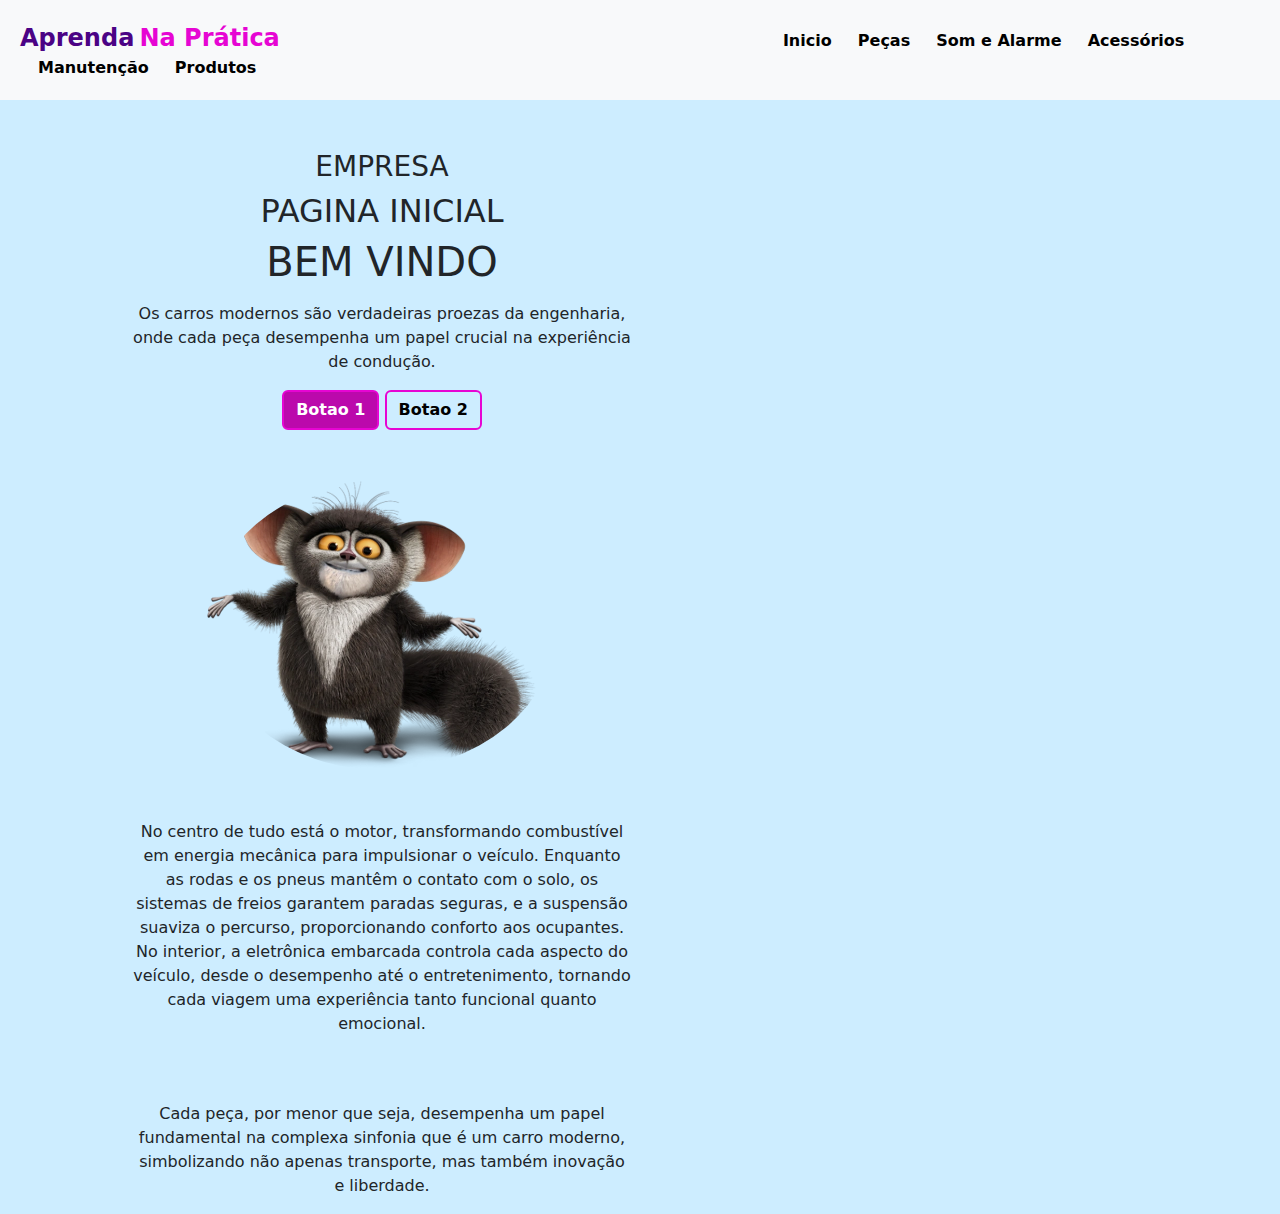
<file: index.html>
<!DOCTYPE html>
<html lang="en">

<head>
    <meta charset="UTF-8">
    <meta name="viewport" content="width=device-width, initial-scale=1.0">
    <title>Início</title>
    <link href="https://cdn.jsdelivr.net/npm/bootstrap@5.3.3/dist/css/bootstrap.min.css" rel="stylesheet"
        integrity="sha384-QWTKZyjpPEjISv5WaRU9OFeRpok6YctnYmDr5pNlyT2bRjXh0JMhjY6hW+ALEwIH" crossorigin="anonymous">
    <script src="https://cdn.jsdelivr.net/npm/bootstrap@5.3.3/dist/js/bootstrap.bundle.min.js"
        integrity="sha384-YvpcrYf0tY3lHB60NNkmXc5s9fDVZLESaAA55NDzOxhy9GkcIdslK1eN7N6jIeHz"
        crossorigin="anonymous"></script>
    <link rel="stylesheet" href="style5.css">
</head>

<body>
    <header class="bg-light header">
        <section>
            <span class="span-1">Aprenda</span>
            <span class="span-2">Na Prática</span>

            <section class="links">
                <a href="index.html">Inicio</a>
                <a href="peças.html">Peças</a>
                <a href="somealarme.html">Som e Alarme</a>
                <a href="acessorios.html">Acessórios</a>
                <a href="manutencao.html">Manutenção</a>
                <a href="produtos.html">Produtos</a>
            </section>
        </section>
    </header>

    <main>
        <! USANDO bootstrap>
            <div class="container text-center">
                <div class="row">
                    <div class="col">
                        <section class="secao-1">
                            <h3>EMPRESA</h3>
                            <h2>PAGINA INICIAL</h2>
                            <h1>BEM VINDO</h1>
                            <p></p>
                            <p>Os carros modernos são verdadeiras proezas da engenharia, onde cada peça desempenha um
                                papel crucial na experiência de condução.
                                <p></p>
                                <a href="" class="btn btn-info link-a-1">Botao 1</a>
                                <a href="" class="btn btn-info link-a-2">Botao 2</a>
                        </section>


                        <div class="col">
                            <section class="secao-2">
                                <div class="img">
                                    <img src="morris.png" alt="">
                                </div>
                            </section>

                        </div>

                        <div class="col">
                            <section class="secao-2">
                                <p>No centro de tudo está o motor, transformando combustível em energia mecânica para
                                    impulsionar o veículo. Enquanto as rodas e os pneus mantêm o contato com o solo, os
                                    sistemas de freios garantem paradas seguras, e a suspensão suaviza o percurso,
                                    proporcionando conforto aos ocupantes. No interior, a eletrônica embarcada controla
                                    cada aspecto do veículo, desde o desempenho até o entretenimento, tornando cada
                                    viagem uma experiência tanto funcional quanto emocional.
                                </p>
                            </section>

                        </div>
                    </div>
                </div>

                <div class="col">
                    <section class="secao-2">
                        <p>Cada peça, por menor que seja, desempenha um papel fundamental na complexa sinfonia que é um
                            carro moderno, simbolizando não apenas transporte, mas também inovação e liberdade.
                        </p>
                    </section>

                </div>
    </main>

</body>

</html>
</file>
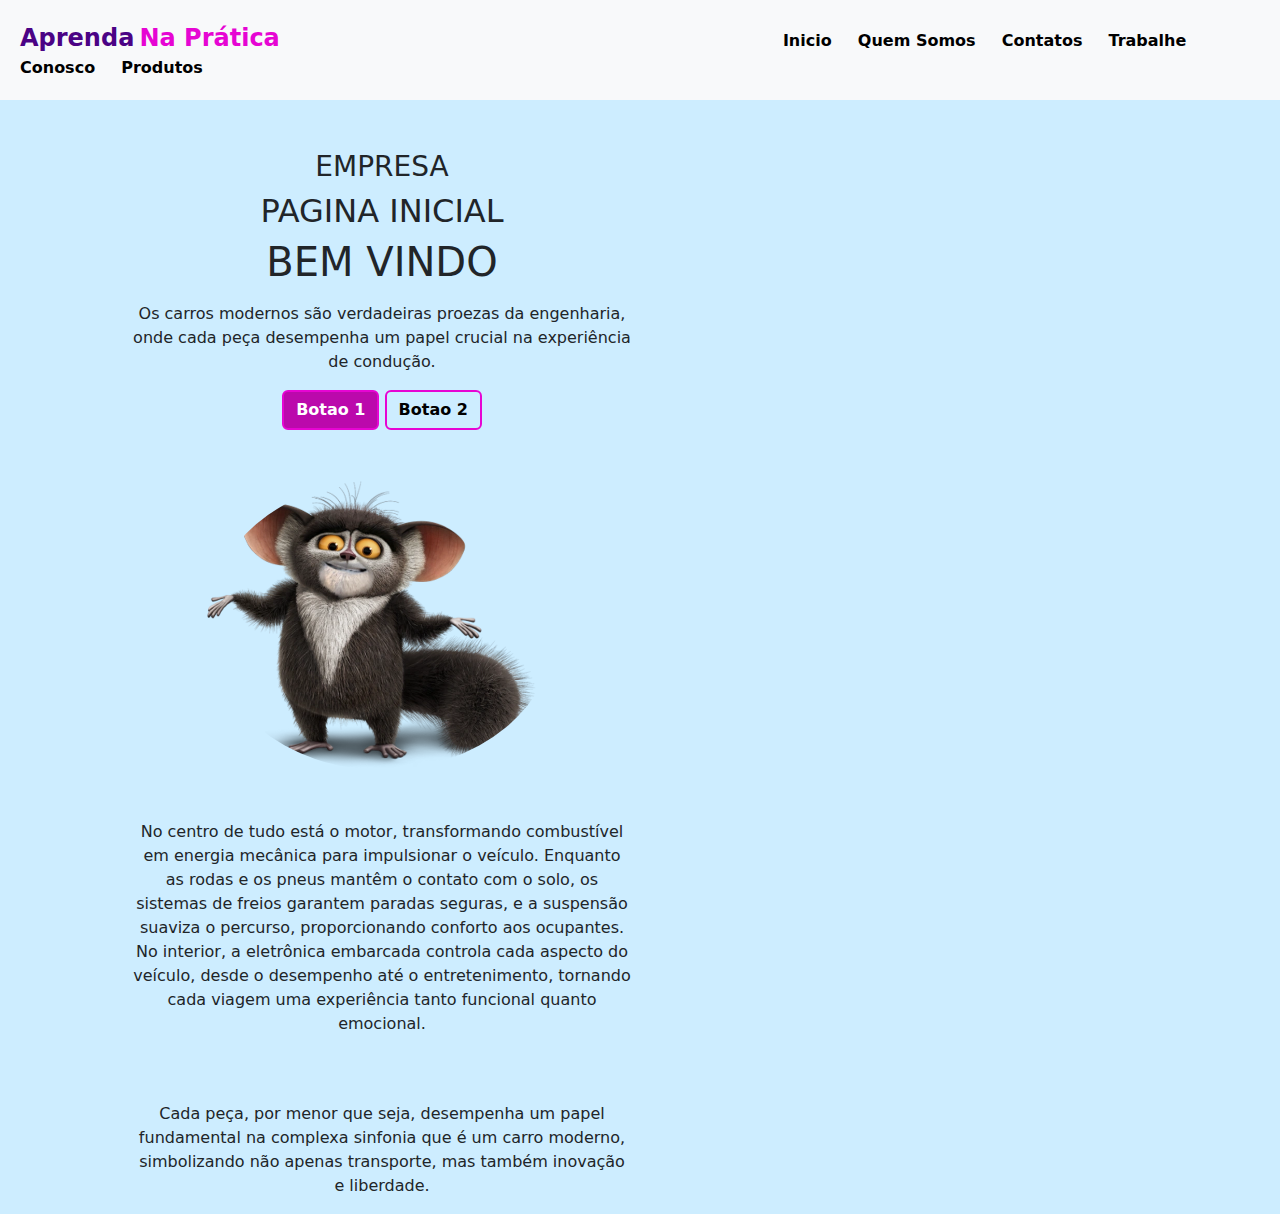
<file: acessorios.html>
<!DOCTYPE html>
<html lang="en">

<head>
    <meta charset="UTF-8">
    <meta name="viewport" content="width=device-width, initial-scale=1.0">
    <title>Acessórios</title>
    <link href="https://cdn.jsdelivr.net/npm/bootstrap@5.3.3/dist/css/bootstrap.min.css" rel="stylesheet"
        integrity="sha384-QWTKZyjpPEjISv5WaRU9OFeRpok6YctnYmDr5pNlyT2bRjXh0JMhjY6hW+ALEwIH" crossorigin="anonymous">
    <script src="https://cdn.jsdelivr.net/npm/bootstrap@5.3.3/dist/js/bootstrap.bundle.min.js"
        integrity="sha384-YvpcrYf0tY3lHB60NNkmXc5s9fDVZLESaAA55NDzOxhy9GkcIdslK1eN7N6jIeHz"
        crossorigin="anonymous"></script>
    <link rel="stylesheet" href="style5.css">
</head>

<body>
    <header class="bg-light header">
        <section>
            <span class="span-1">Aprenda</span>
            <span class="span-2">Na Prática</span>

            <section class="links">
                <a href="acessorios.html">Inicio</a>
                <a href="quemsomos.html">Quem Somos</a>
                <a href="contatos.html">Contatos</a>
                <a href="trabalheconoso.html">Trabalhe Conosco</a>
                <a href="produtos.html">Produtos</a>
            </section>
        </section>
    </header>

    <main>
        <! USANDO bootstrap>
            <div class="container text-center">
                <div class="row">
                    <div class="col">
                        <section class="secao-1">
                            <h3>EMPRESA</h3>
                            <h2>PAGINA INICIAL</h2>
                            <h1>BEM VINDO</h1>
                            <p></p>
                            <p>Os carros modernos são verdadeiras proezas da engenharia, onde cada peça desempenha um
                                papel crucial na experiência de condução.
                                <p></p>
                                <a href="" class="btn btn-info link-a-1">Botao 1</a>
                                <a href="" class="btn btn-info link-a-2">Botao 2</a>
                        </section>


                        <div class="col">
                            <section class="secao-2">
                                <div class="img">
                                    <img src="morris.png" alt="">
                                </div>
                            </section>

                        </div>

                        <div class="col">
                            <section class="secao-2">
                                <p>No centro de tudo está o motor, transformando combustível em energia mecânica para
                                    impulsionar o veículo. Enquanto as rodas e os pneus mantêm o contato com o solo, os
                                    sistemas de freios garantem paradas seguras, e a suspensão suaviza o percurso,
                                    proporcionando conforto aos ocupantes. No interior, a eletrônica embarcada controla
                                    cada aspecto do veículo, desde o desempenho até o entretenimento, tornando cada
                                    viagem uma experiência tanto funcional quanto emocional.
                                </p>
                            </section>

                        </div>
                    </div>
                </div>

                <div class="col">
                    <section class="secao-2">
                        <p>Cada peça, por menor que seja, desempenha um papel fundamental na complexa sinfonia que é um
                            carro moderno, simbolizando não apenas transporte, mas também inovação e liberdade.
                        </p>
                    </section>

                </div>
    </main>

</body>

</html>
</file>
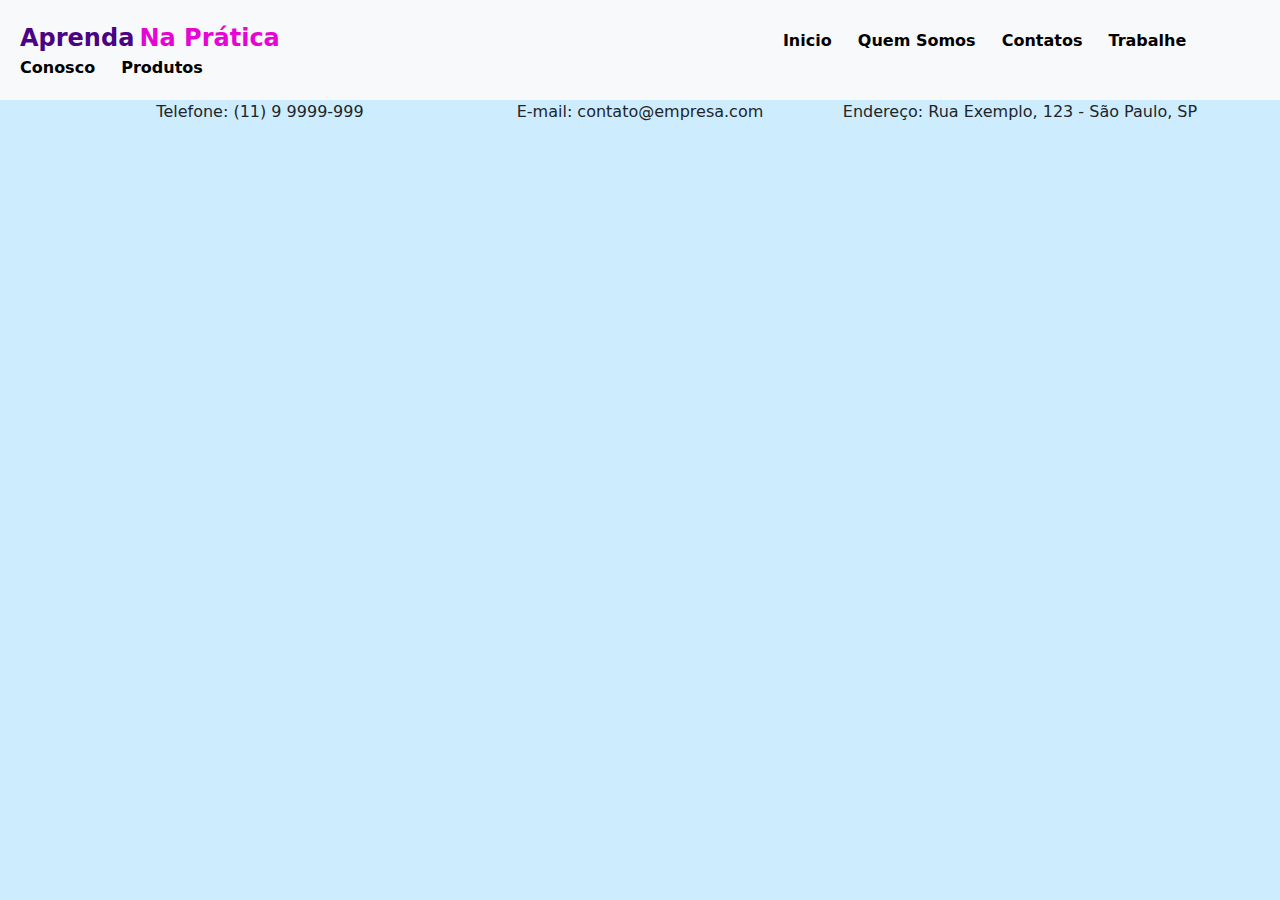
<file: contatos.html>
<!DOCTYPE html>
<html lang="en">

<head>
    <meta charset="UTF-8">
    <meta name="viewport" content="width=device-width, initial-scale=1.0">
    <title>Acessórios</title>
    <link href="https://cdn.jsdelivr.net/npm/bootstrap@5.3.3/dist/css/bootstrap.min.css" rel="stylesheet"
        integrity="sha384-QWTKZyjpPEjISv5WaRU9OFeRpok6YctnYmDr5pNlyT2bRjXh0JMhjY6hW+ALEwIH" crossorigin="anonymous">
    <script src="https://cdn.jsdelivr.net/npm/bootstrap@5.3.3/dist/js/bootstrap.bundle.min.js"
        integrity="sha384-YvpcrYf0tY3lHB60NNkmXc5s9fDVZLESaAA55NDzOxhy9GkcIdslK1eN7N6jIeHz"
        crossorigin="anonymous"></script>
    <link rel="stylesheet" href="style5.css">
</head>

<body>
    <header class="bg-light header">
        <section>
            <span class="span-1">Aprenda</span>
            <span class="span-2">Na Prática</span>

            <section class="links">
                <a href="acessorios.html">Inicio</a>
                <a href="quemsomos.html">Quem Somos</a>
                <a href="contatos.html">Contatos</a>
                <a href="trabalheconoso.html">Trabalhe Conosco</a>
                <a href="produtos.html">Produtos</a>
            </section>
        </section>
    </header>

    <main>
        <div class="container text-center">
            <div class="row">
                <div class="col align-self-start">
                    Telefone: (11) 9 9999-999
                </div>
                <div class="col align-self-center">
                    E-mail: contato@empresa.com
                </div>
                <div class="col align-self-center">
                    Endereço: Rua Exemplo, 123 - São Paulo, SP
            </div>
        </div>
        </div>
    </main>

</body>

</html>
</file>
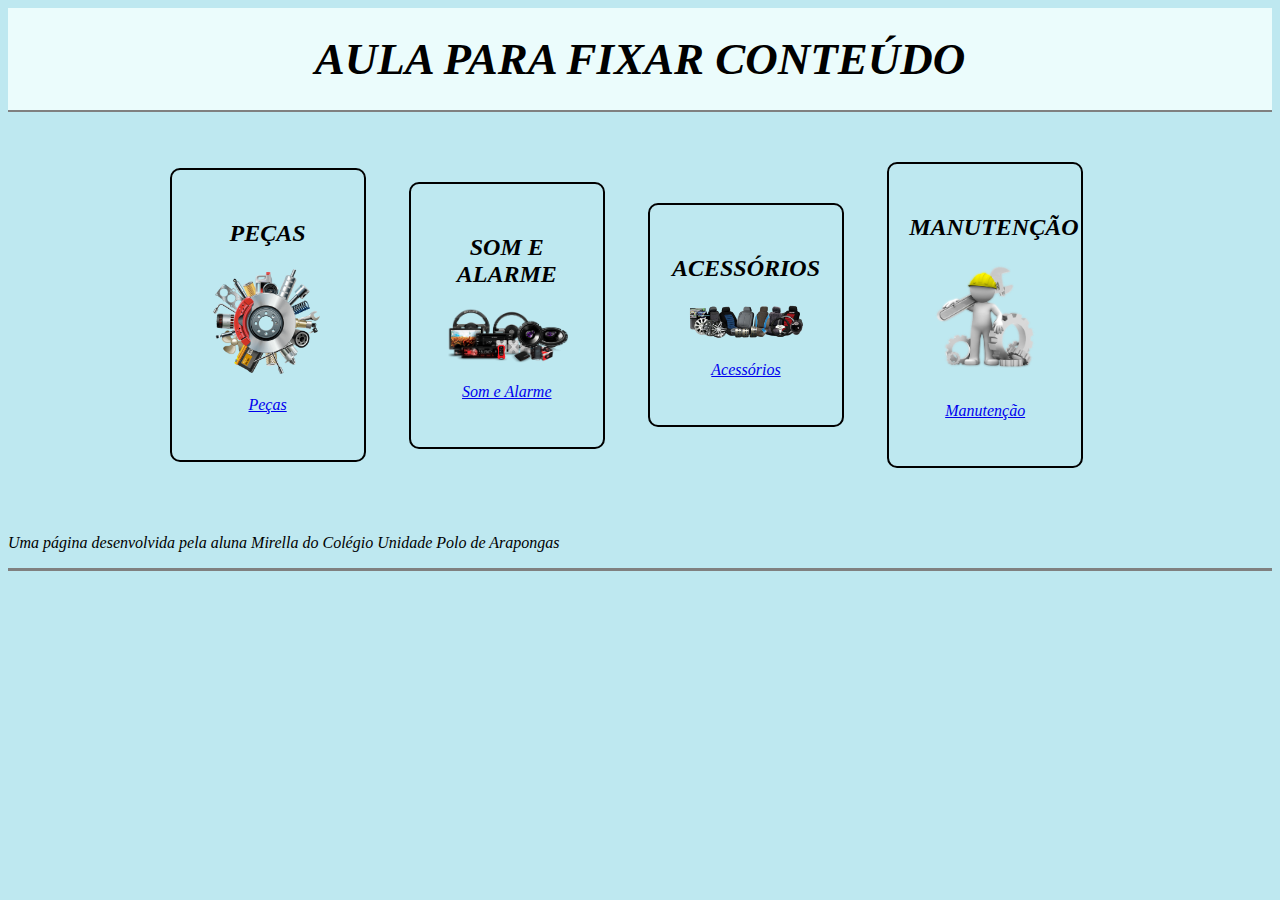
<file: index-old.html>
<!DOCTYPE html>
<html lang="pt-br"> 
    <link rel="stylesheet" href="time.css">
<head>
    <meta charset="UTF-8">
    <title>Aula dia 25</title>
    <header>
        AULA PARA FIXAR CONTEÚDO
    </header>
</head>
<body>
    <section>
    <nav>
        <ul class="Times">
            <li>
                <h2>PEÇAS</h2>
                <img src="peca.jpg" alt="logo da imagem">
                <p class="peca-descricao"><a href="peças.html">Peças</a></p>
            </li>
            <li>
                <h2>SOM E ALARME</h2>
                <img src="somealarme.jpg" alt="logo da imagem">
                <p class="somealarme-descricao"><a href="somealarme.html">Som e Alarme</a></p>
            </li>
            <li>
                <h2>ACESSÓRIOS</h2>
                <img src="acessorios.jpg" alt="logo da imagem">
                <p class="acessorios-descricao"><a href="acessorios.html">Acessórios</a></p>
            </li>
            <li>
                <h2>MANUTENÇÃO</h2>
                <img src="manutencao.jpg" alt="logo da imagem">
                <p class="manutencao-descricao"><a href="manutencao.html">Manutenção</a></p>
            </li>

        </ul>
    </nav>
    </section>
    <footer>
        <p>Uma página desenvolvida pela aluna Mirella do Colégio Unidade Polo de Arapongas</p>
    </footer>
</body>
</html>
</file>
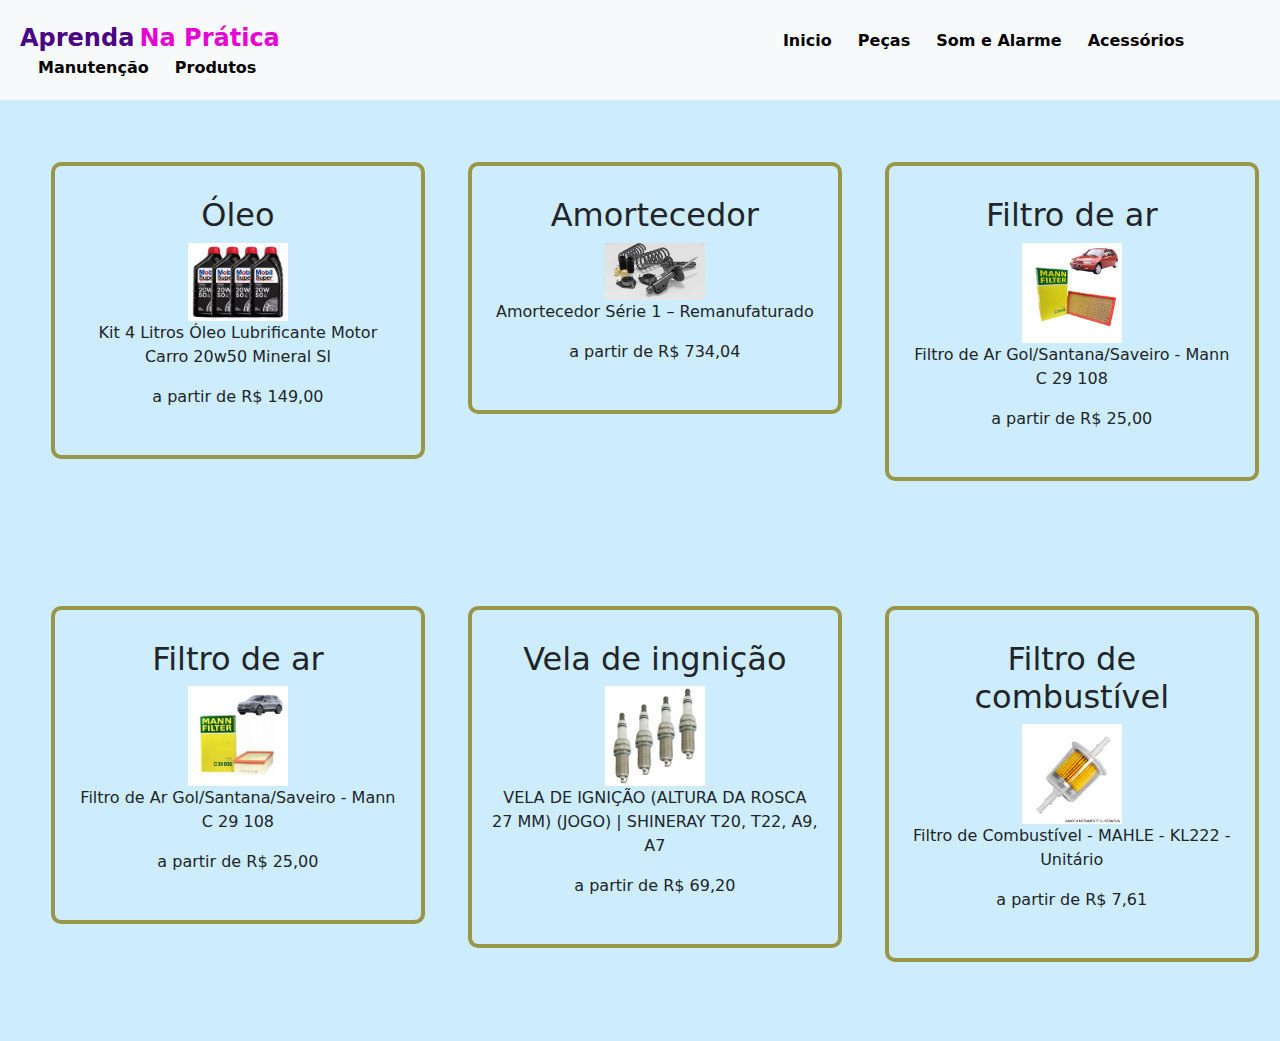
<file: manutencao.html>
<!DOCTYPE html>
<html lang="en">

<head>
    <meta charset="UTF-8">
    <meta name="viewport" content="width=device-width, initial-scale=1.0">
    <title>Manutenção</title>
    <link href="https://cdn.jsdelivr.net/npm/bootstrap@5.3.3/dist/css/bootstrap.min.css" rel="stylesheet"
        integrity="sha384-QWTKZyjpPEjISv5WaRU9OFeRpok6YctnYmDr5pNlyT2bRjXh0JMhjY6hW+ALEwIH" crossorigin="anonymous">
    <script src="https://cdn.jsdelivr.net/npm/bootstrap@5.3.3/dist/js/bootstrap.bundle.min.js"
        integrity="sha384-YvpcrYf0tY3lHB60NNkmXc5s9fDVZLESaAA55NDzOxhy9GkcIdslK1eN7N6jIeHz"
        crossorigin="anonymous"></script>
    <link rel="stylesheet" href="style5.css">
</head>

<body>
    <header class="bg-light header">
        <section>
            <span class="span-1">Aprenda</span>
            <span class="span-2">Na Prática</span>

            <section class="links">
                <a href="index.html">Inicio</a>
                <a href="peças.html">Peças</a>
                <a href="somealarme.html">Som e Alarme</a>
                <a href="acessorios.html">Acessórios</a>
                <a href="manutencao.html">Manutenção</a>
                <a href="produtos.html">Produtos</a>
            </section>
        </section>
    </header>

    <main>
        <ul class="produtos">
            <li>
                <h2>Óleo</h2>
                <img src="oleo.webp">
                <p class="produto-descricao">Kit 4 Litros Óleo Lubrificante Motor Carro 20w50 Mineral Sl</p>
                <p class="produto-preco">a partir de R$ 149,00</p>
            </li>

            <li>
                <h2>Amortecedor</h2>
                <img src="molas.jpeg">
                <p class="produto-descricao">Amortecedor Série 1 – Remanufaturado</p>
                <p class="produto-preco">a partir de R$ 734,04</p>
            </li>

            <li>
                <h2>Filtro de ar</h2>
                <img src="filtro.webp">
                <p class="produto-descricao">Filtro de Ar Gol/Santana/Saveiro - Mann C 29 108</p>
                <p class="produto-preco">a partir de R$ 25,00</p>
            </li>

            <li>
                <h2>Filtro de ar</h2>
                <img src="filtro2.webp">
                <p class="produto-descricao">Filtro de Ar Gol/Santana/Saveiro - Mann C 29 108</p>
                <p class="produto-preco">a partir de R$ 25,00</p>
            </li>

            <li>
                <h2>Vela de ingnição</h2>
                <img src="velas.webp">
                <p class="produto-descricao">VELA DE IGNIÇÃO (ALTURA DA ROSCA 27 MM) (JOGO) | SHINERAY T20, T22, A9, A7</p>
                <p class="produto-preco">a partir de R$ 69,20</p>
            </li>

            <li>
                <h2>Filtro de combustível</h2>
                <img src="filtrocombustivel.jpg">
                <p class="produto-descricao">Filtro de Combustível - MAHLE - KL222 - Unitário</p>
                <p class="produto-preco">a partir de R$ 7,61</p>
            </li>
     </main>

</body>

</html>
</file>
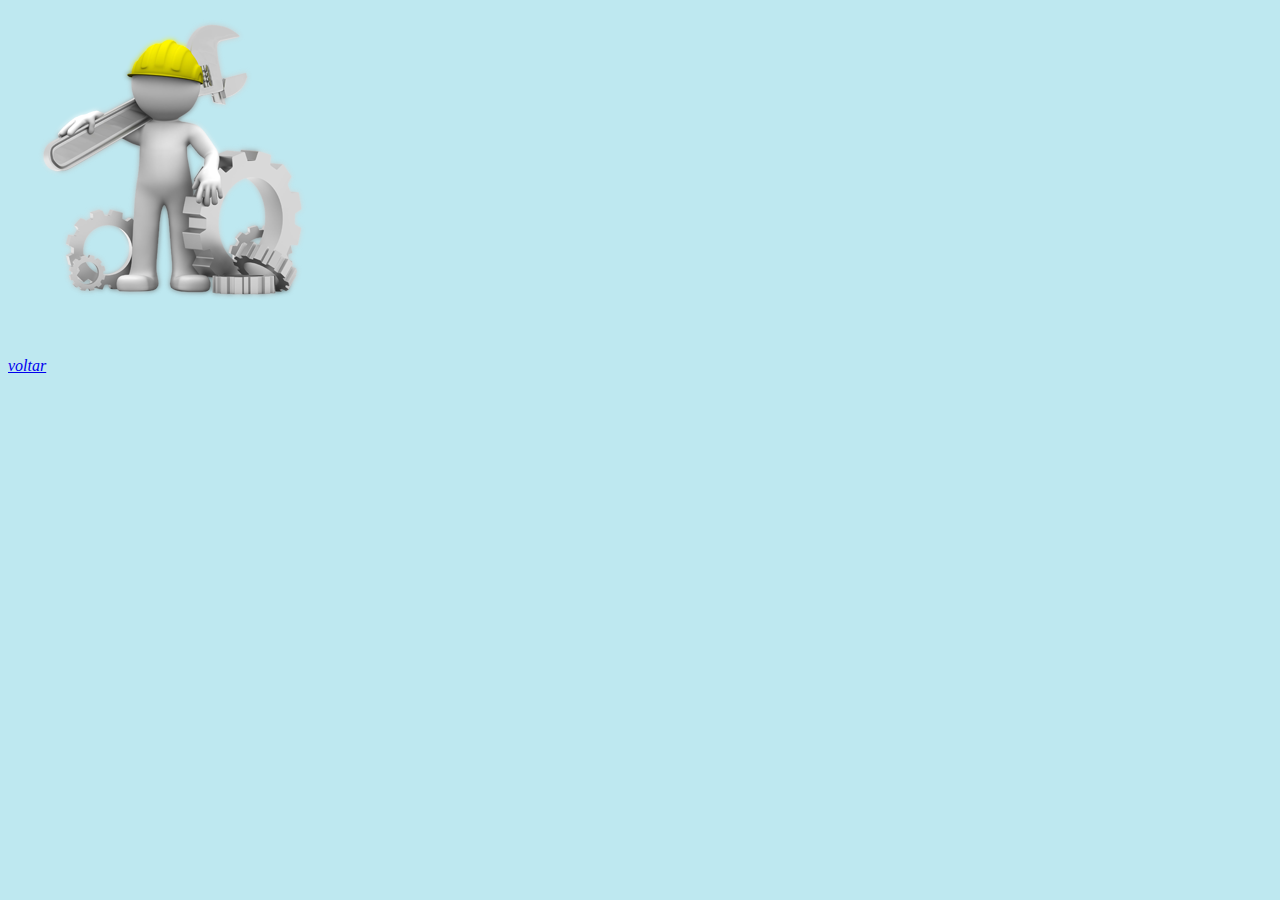
<file: manutencaoold.html>
<!DOCTYPE html>
<html lang="en">
    <link rel="stylesheet" href="time.css">
<head>
    <meta charset="UTF-8">
    <meta name="viewport" content="width=device-width, initial-scale=1.0">
    <title>Manutenção</title>
</head>
<body>
    <img src="manutencao.jpg" alt="">
    <p></p>
    <a href="index.html">voltar</a>
</body>
</html>
</file>
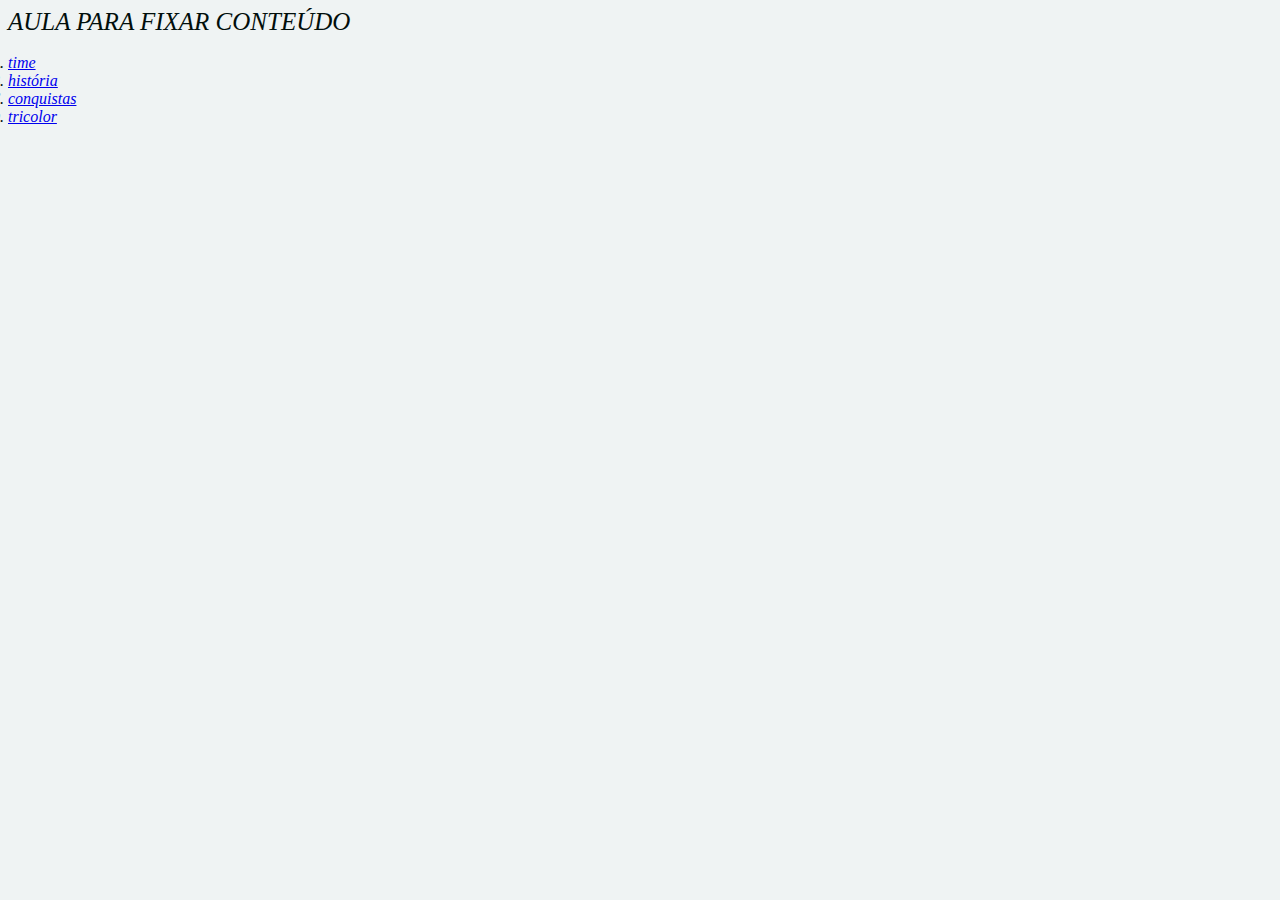
<file: old-index.html>
<!DOCTYPE html>
<html lang="pt-br"> 
    <link rel="stylesheet" href="timeb.css">
<head>
    <meta charset="UTF-8">
    <title>Aula dia 25</title>
    <header>
        AULA PARA FIXAR CONTEÚDO
    </header>
</head>
<body>
    <ol type="A">
        <li><a href="time.html">time</a></li>
        <li><a href="história.html">história</a></li>
        <li><a href="conquistas.html">conquistas</a></li>
        <li><a href="tricolor.html">tricolor</a></li>
    </ol>
</body>
</html>
</file>
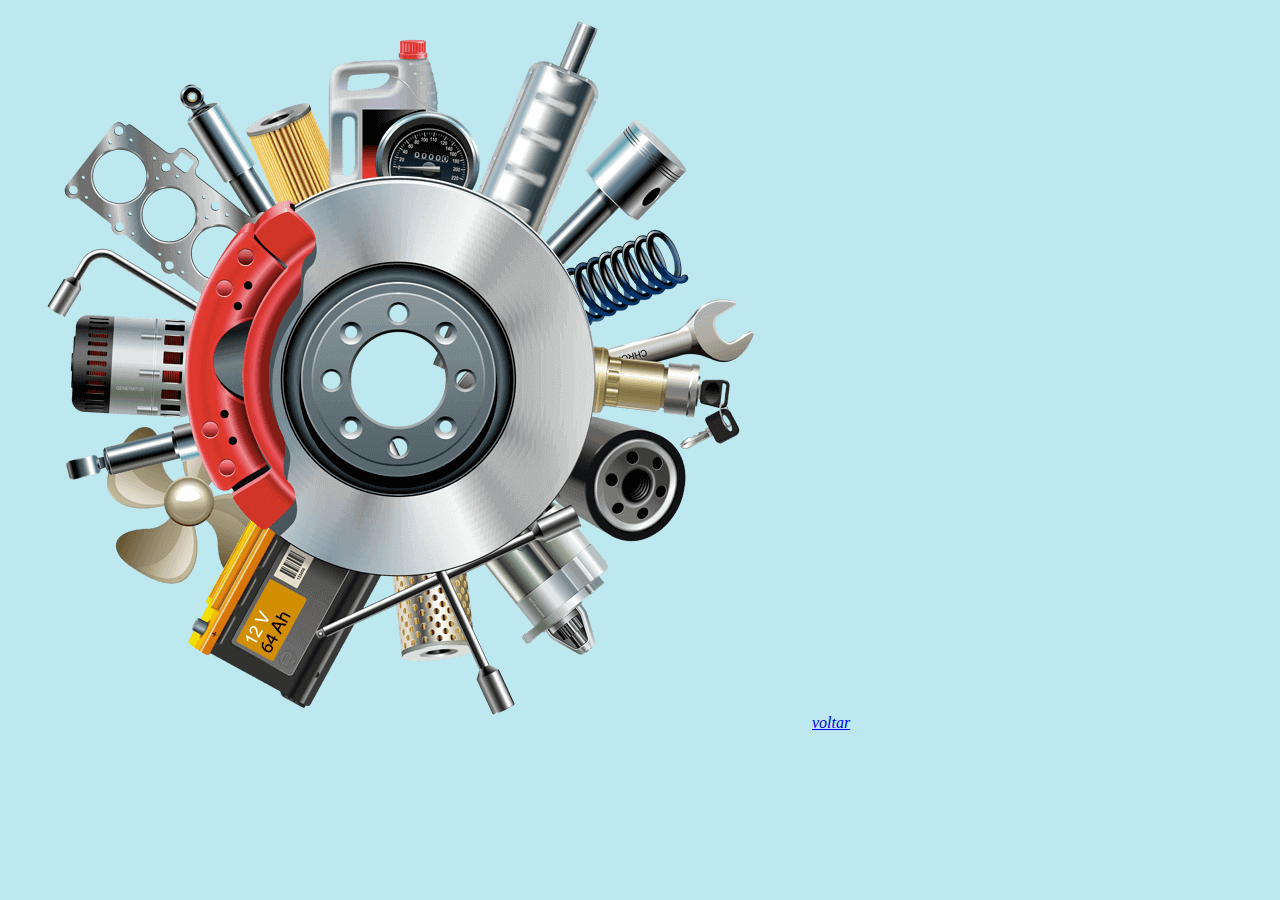
<file: peca-1.html>
<!DOCTYPE html>
<html lang="en">
    <link rel="stylesheet" href="time.css">
<head>
    <meta charset="UTF-8">
    <meta name="viewport" content="width=device-width, initial-scale=1.0">
    <title>Peça</title>
</head>
<body>
    <img src="peca.jpg" alt="">
    <a href="index.html">voltar</a>
</body>
</html>
</file>
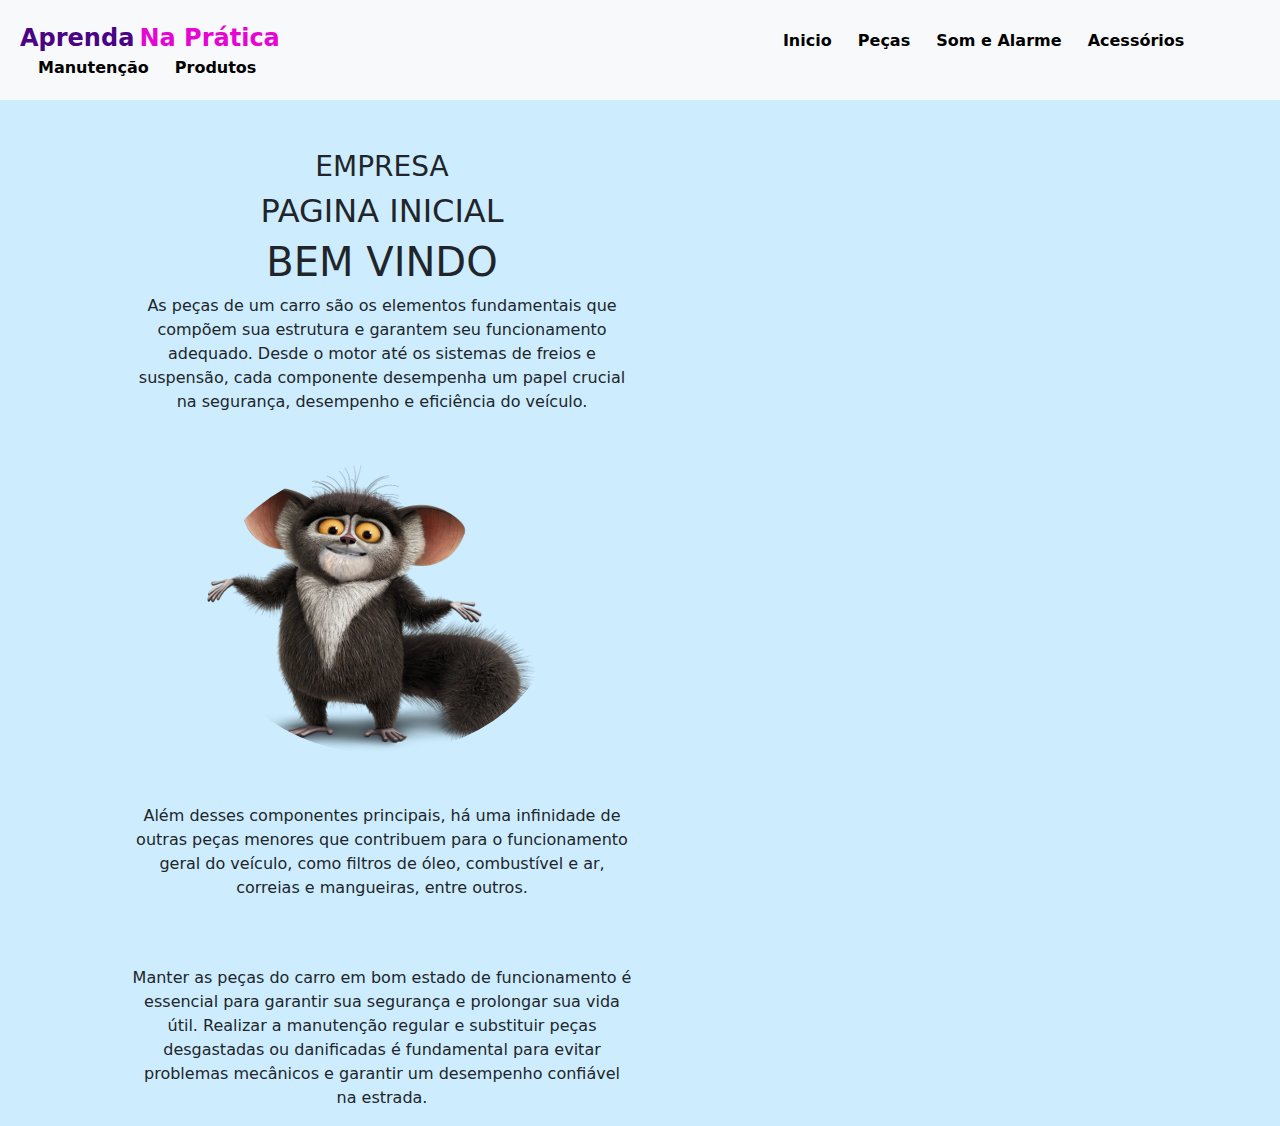
<file: peca.html>
<!DOCTYPE html>
<html lang="en">

<head>
    <meta charset="UTF-8">
    <meta name="viewport" content="width=device-width, initial-scale=1.0">
    <title>Acessórios</title>
    <link href="https://cdn.jsdelivr.net/npm/bootstrap@5.3.3/dist/css/bootstrap.min.css" rel="stylesheet"
        integrity="sha384-QWTKZyjpPEjISv5WaRU9OFeRpok6YctnYmDr5pNlyT2bRjXh0JMhjY6hW+ALEwIH" crossorigin="anonymous">
    <script src="https://cdn.jsdelivr.net/npm/bootstrap@5.3.3/dist/js/bootstrap.bundle.min.js"
        integrity="sha384-YvpcrYf0tY3lHB60NNkmXc5s9fDVZLESaAA55NDzOxhy9GkcIdslK1eN7N6jIeHz"
        crossorigin="anonymous"></script>
    <link rel="stylesheet" href="style5.css">
</head>

<body>
    <header class="bg-light header">
        <section>
            <span class="span-1">Aprenda</span>
            <span class="span-2">Na Prática</span>

            <section class="links">
                <a href="index.html">Inicio</a>
                <a href="peças.html">Peças</a>
                <a href="somealarme.html">Som e Alarme</a>
                <a href="acessorios.html">Acessórios</a>
                <a href="manutencao.html">Manutenção</a>
                <a href="produtos.html">Produtos</a>
            </section>
        </section>
    </header>

    <main>
        <! USANDO bootstrap>
            <div class="container text-center">
                <div class="row">
                    <div class="col">
                        <section class="secao-1">
                            <h3>EMPRESA</h3>
                            <h2>PAGINA INICIAL</h2>
                            <h1>BEM VINDO</h1>
                            <p>As peças de um carro são os elementos fundamentais que compõem sua estrutura 
                            e garantem seu funcionamento adequado. Desde o motor até os sistemas de freios e suspensão,
                            cada componente desempenha um papel crucial na segurança, desempenho e eficiência do veículo.
                            </p>
                        </section>
                    

                        <div class="col">
                            <section class="secao-2">
                            <div class="img">
                                <img src="morris.png" alt="">
                            </div>
                            </section>

                        </div>

                        <div class="col">
                            <section class="secao-2">
                                <p>Além desses componentes principais, há uma infinidade de outras peças menores que contribuem para o funcionamento geral do veículo, como filtros de óleo, combustível e ar, correias e mangueiras, entre outros.
                                </p>
                            </section>

                         </div>
                    </div>
                </div>

                <div class="col">
                    <section class="secao-2">
                        <p>Manter as peças do carro em bom estado de funcionamento é essencial para garantir sua segurança e prolongar sua vida útil. Realizar a manutenção regular e substituir peças desgastadas ou danificadas é fundamental para evitar problemas mecânicos e garantir um desempenho confiável na estrada.




                        </p>
                    </section>

                 </div>
    </main>

</body>

</html>
</file>
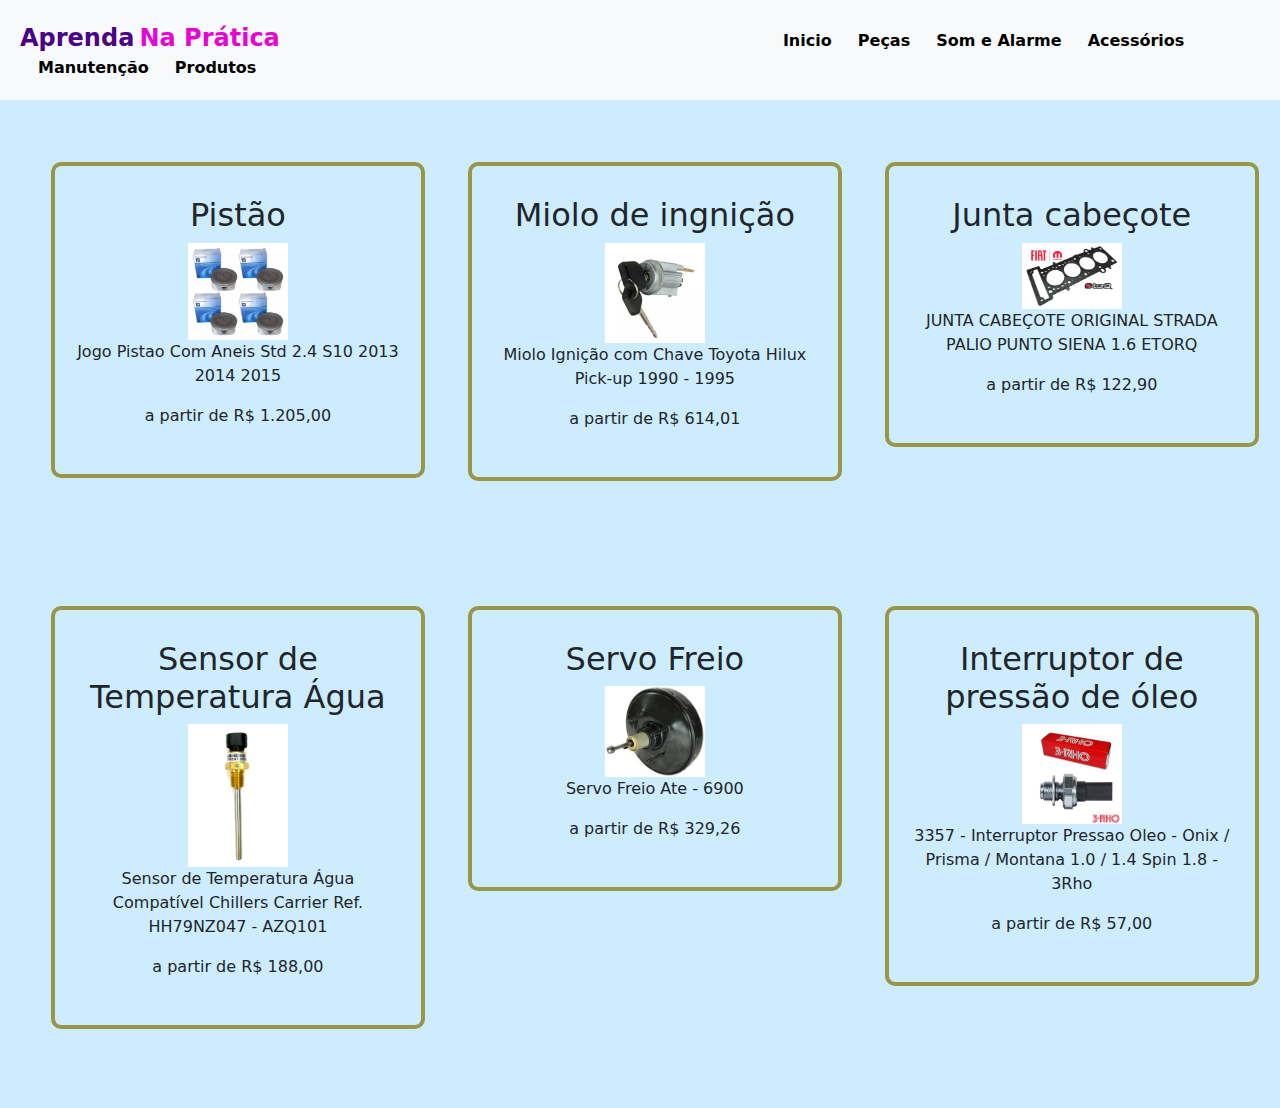
<file: peças.html>
<!DOCTYPE html>
<html lang="en">

<head>
    <meta charset="UTF-8">
    <meta name="viewport" content="width=device-width, initial-scale=1.0">
    <title>Peças</title>
    <link href="https://cdn.jsdelivr.net/npm/bootstrap@5.3.3/dist/css/bootstrap.min.css" rel="stylesheet"
        integrity="sha384-QWTKZyjpPEjISv5WaRU9OFeRpok6YctnYmDr5pNlyT2bRjXh0JMhjY6hW+ALEwIH" crossorigin="anonymous">
    <script src="https://cdn.jsdelivr.net/npm/bootstrap@5.3.3/dist/js/bootstrap.bundle.min.js"
        integrity="sha384-YvpcrYf0tY3lHB60NNkmXc5s9fDVZLESaAA55NDzOxhy9GkcIdslK1eN7N6jIeHz"
        crossorigin="anonymous"></script>
    <link rel="stylesheet" href="style5.css">
</head>

<body>
    <header class="bg-light header">
        <section>
            <span class="span-1">Aprenda</span>
            <span class="span-2">Na Prática</span>

            <section class="links">
                <a href="index.html">Inicio</a>
                <a href="peças.html">Peças</a>
                <a href="somealarme.html">Som e Alarme</a>
                <a href="acessorios.html">Acessórios</a>
                <a href="manutencao.html">Manutenção</a>
                <a href="produtos.html">Produtos</a>
            </section>
        </section>
    </header>

    <main>
        <ul class="produtos">
            <li>
                <h2>Pistão</h2>
                <img src="pistao.webp">
                <p class="produto-descricao">Jogo Pistao Com Aneis Std 2.4 S10 2013 2014 2015</p>
                <p class="produto-preco">a partir de R$ 1.205,00</p>
            </li>

            <li>
                <h2>Miolo de ingnição</h2>
                <img src="miolo.webp">
                <p class="produto-descricao">Miolo Ignição com Chave Toyota Hilux Pick-up 1990 - 1995</p>
                <p class="produto-preco">a partir de R$ 614,01</p>
            </li>

            <li>
                <h2>Junta cabeçote</h2>
                <img src="junta.png">
                <p class="produto-descricao">JUNTA CABEÇOTE ORIGINAL STRADA PALIO PUNTO SIENA 1.6 ETORQ</p>
                <p class="produto-preco">a partir de R$ 122,90</p>
            </li>

            <li>
                <h2>Sensor de Temperatura Água</h2>
                <img src="sensory.jpg">
                <p class="produto-descricao">Sensor de Temperatura Água Compatível Chillers Carrier Ref. HH79NZ047 - AZQ101
                </p>
                <p class="produto-preco">a partir de R$ 188,00</p>
            </li>

            <li>
                <h2>Servo Freio</h2>
                <img src="servo.jpeg">
                <p class="produto-descricao">Servo Freio Ate - 6900</p>
                <p class="produto-preco">a partir de R$ 329,26</p>
            </li>

            <li>
                <h2>Interruptor de pressão de óleo</h2>
                <img src="interruptor.webp">
                <p class="produto-descricao">3357 - Interruptor Pressao Oleo - Onix / Prisma / Montana 1.0 / 1.4 Spin 1.8 - 3Rho</p>
                <p class="produto-preco">a partir de R$ 57,00</p>
            </li>
     </main>

</body>

</html>
</file>
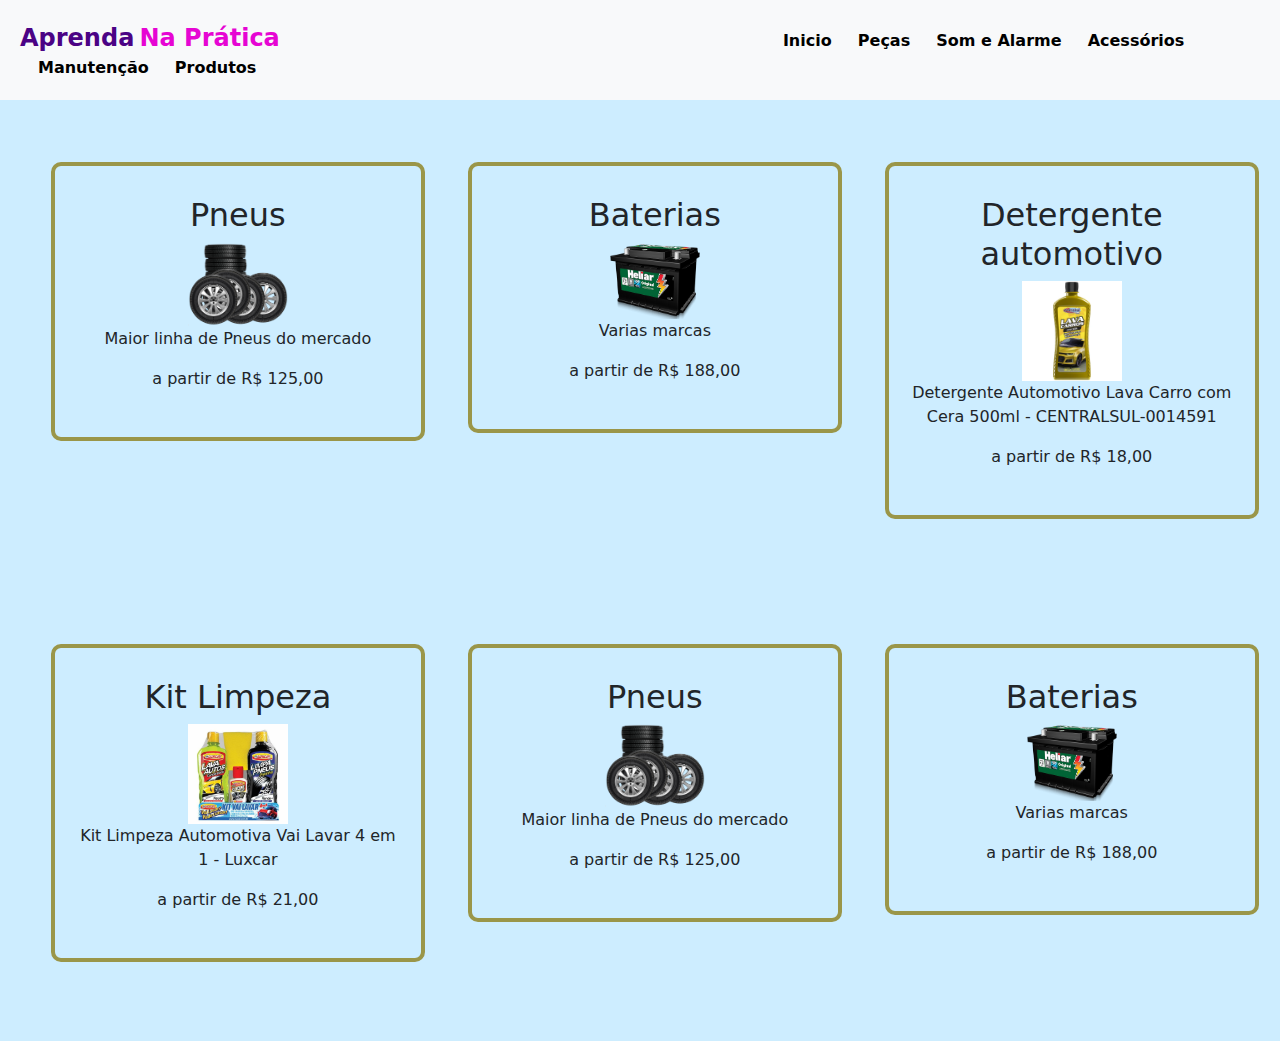
<file: produtos.html>
<!DOCTYPE html>
<html lang="en">

<head>
    <meta charset="UTF-8">
    <meta name="viewport" content="width=device-width, initial-scale=1.0">
    <title>Produtos</title>
    <link href="https://cdn.jsdelivr.net/npm/bootstrap@5.3.3/dist/css/bootstrap.min.css" rel="stylesheet"
        integrity="sha384-QWTKZyjpPEjISv5WaRU9OFeRpok6YctnYmDr5pNlyT2bRjXh0JMhjY6hW+ALEwIH" crossorigin="anonymous">
    <script src="https://cdn.jsdelivr.net/npm/bootstrap@5.3.3/dist/js/bootstrap.bundle.min.js"
        integrity="sha384-YvpcrYf0tY3lHB60NNkmXc5s9fDVZLESaAA55NDzOxhy9GkcIdslK1eN7N6jIeHz"
        crossorigin="anonymous"></script>
    <link rel="stylesheet" href="style5.css">
</head>

<body>
    <header class="bg-light header">
        <section>
            <span class="span-1">Aprenda</span>
            <span class="span-2">Na Prática</span>

            <section class="links">
                <a href="index.html">Inicio</a>
                <a href="peças.html">Peças</a>
                <a href="somealarme.html">Som e Alarme</a>
                <a href="acessorios.html">Acessórios</a>
                <a href="manutencao.html">Manutenção</a>
                <a href="produtos.html">Produtos</a>
            </section>
        </section>
    </header>

    <main>
        <ul class="produtos">
            <li>
                <h2>Pneus</h2>
                <img src="pneus.png">
                <p class="produto-descricao">Maior linha de Pneus do mercado</p>
                <p class="produto-preco">a partir de R$ 125,00</p>
            </li>

            <li>
                <h2>Baterias</h2>
                <img src="baterias.png">
                <p class="produto-descricao">Varias marcas</p>
                <p class="produto-preco">a partir de R$ 188,00</p>
            </li>

            <li>
                <h2>Detergente automotivo</h2>
                <img src="lava.webp">
                <p class="produto-descricao">Detergente Automotivo Lava Carro com Cera 500ml - CENTRALSUL-0014591</p>
                <p class="produto-preco">a partir de R$ 18,00</p>
            </li>

            <li>
                <h2>Kit Limpeza</h2>
                <img src="kit.jpg">
                <p class="produto-descricao">Kit Limpeza Automotiva Vai Lavar 4 em 1 - Luxcar</p>
                <p class="produto-preco">a partir de R$ 21,00</p>
            </li>

            <li>
                <h2>Pneus</h2>
                <img src="pneus.png">
                <p class="produto-descricao">Maior linha de Pneus do mercado</p>
                <p class="produto-preco">a partir de R$ 125,00</p>
            </li>

            <li>
                <h2>Baterias</h2>
                <img src="baterias.png">
                <p class="produto-descricao">Varias marcas</p>
                <p class="produto-preco">a partir de R$ 188,00</p>
            </li>
     </main>

</body>

</html>
</file>
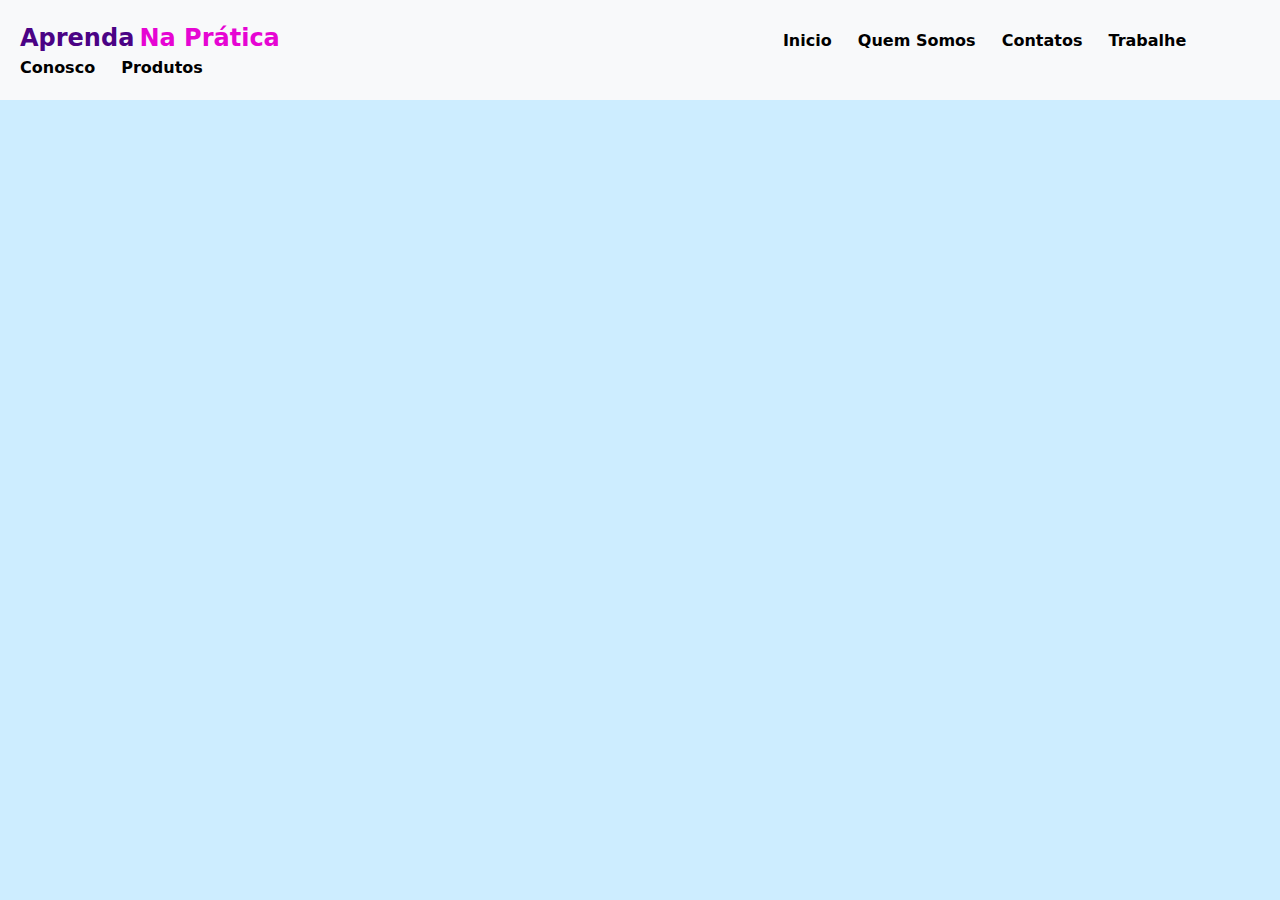
<file: quemsomos.html>
<!DOCTYPE html>
<html lang="en">

<head>
    <meta charset="UTF-8">
    <meta name="viewport" content="width=device-width, initial-scale=1.0">
    <title>Acessórios</title>
    <link href="https://cdn.jsdelivr.net/npm/bootstrap@5.3.3/dist/css/bootstrap.min.css" rel="stylesheet"
        integrity="sha384-QWTKZyjpPEjISv5WaRU9OFeRpok6YctnYmDr5pNlyT2bRjXh0JMhjY6hW+ALEwIH" crossorigin="anonymous">
    <script src="https://cdn.jsdelivr.net/npm/bootstrap@5.3.3/dist/js/bootstrap.bundle.min.js"
        integrity="sha384-YvpcrYf0tY3lHB60NNkmXc5s9fDVZLESaAA55NDzOxhy9GkcIdslK1eN7N6jIeHz"
        crossorigin="anonymous"></script>
    <link rel="stylesheet" href="style5.css">
</head>

<body>
    <header class="bg-light header">
        <section>
            <span class="span-1">Aprenda</span>
            <span class="span-2">Na Prática</span>

            <section class="links">
                <a href="acessorios.html">Inicio</a>
                <a href="quemsomos.html">Quem Somos</a>
                <a href="contatos.html">Contatos</a>
                <a href="trabalheconoso.html">Trabalhe Conosco</a>
                <a href="produtos.html">Produtos</a>
            </section>
        </section>
    </header>

    <main>
     
     </main>

</body>

</html>
</file>
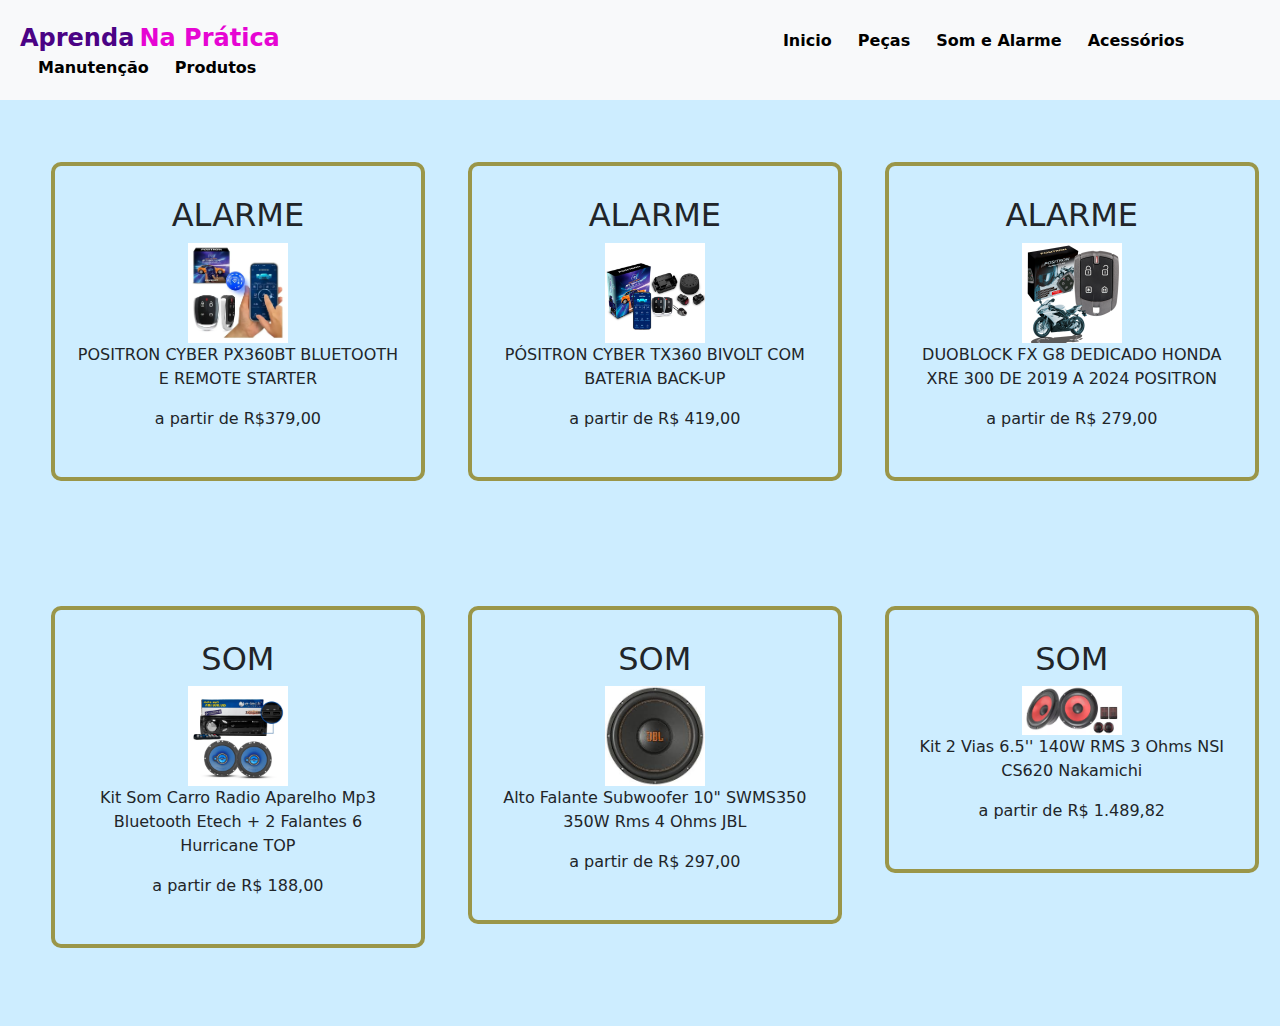
<file: somealarme.html>
<!DOCTYPE html>
<html lang="en">

<head>
    <meta charset="UTF-8">
    <meta name="viewport" content="width=device-width, initial-scale=1.0">
    <title>Som e Alarme</title>
    <link href="https://cdn.jsdelivr.net/npm/bootstrap@5.3.3/dist/css/bootstrap.min.css" rel="stylesheet"
        integrity="sha384-QWTKZyjpPEjISv5WaRU9OFeRpok6YctnYmDr5pNlyT2bRjXh0JMhjY6hW+ALEwIH" crossorigin="anonymous">
    <script src="https://cdn.jsdelivr.net/npm/bootstrap@5.3.3/dist/js/bootstrap.bundle.min.js"
        integrity="sha384-YvpcrYf0tY3lHB60NNkmXc5s9fDVZLESaAA55NDzOxhy9GkcIdslK1eN7N6jIeHz"
        crossorigin="anonymous"></script>
    <link rel="stylesheet" href="style5.css">
</head>

<body>
    <header class="bg-light header">
        <section>
            <span class="span-1">Aprenda</span>
            <span class="span-2">Na Prática</span>

            <section class="links">
                <a href="index.html">Inicio</a>
                <a href="peças.html">Peças</a>
                <a href="somealarme.html">Som e Alarme</a>
                <a href="acessorios.html">Acessórios</a>
                <a href="manutencao.html">Manutenção</a>
                <a href="produtos.html">Produtos</a>
            </section>
        </section>
    </header>

    <main>
        <ul class="produtos">
            <li>
                <h2>ALARME</h2>
                <img src="alarme.webp">
                <p class="produto-descricao"> POSITRON CYBER PX360BT BLUETOOTH E REMOTE STARTER</p>
                <p class="produto-preco">a partir de R$379,00</p>
            </li>

            <li>
                <h2>ALARME</h2>
                <img src="alarme.jpg">
                <p class="produto-descricao">PÓSITRON CYBER TX360 BIVOLT COM BATERIA BACK-UP
                </p>
                <p class="produto-preco">a partir de R$ 419,00</p>
            </li>

            <li>
                <h2>ALARME</h2>
                <img src="alarme3.png">
                <p class="produto-descricao">DUOBLOCK FX G8 DEDICADO HONDA XRE 300 DE 2019 A 2024 POSITRON</p>
                <p class="produto-preco">a partir de R$ 279,00</p>
            </li>

            <li>
                <h2>SOM</h2>
                <img src="som1.webp">
                <p class="produto-descricao">Kit Som Carro Radio Aparelho Mp3 Bluetooth Etech + 2 Falantes 6 Hurricane TOP</p>
                <p class="produto-preco">a partir de R$ 188,00</p>
            </li>

            <li>
                <h2>SOM</h2>
                <img src="som2.jpeg">
                <p class="produto-descricao">Alto Falante Subwoofer 10" SWMS350 350W Rms 4 Ohms JBL</p>
                <p class="produto-preco">a partir de R$ 297,00</p>
            </li>

            <li>
                <h2>SOM</h2>
                <img src="som3.webp">
                <p class="produto-descricao">Kit 2 Vias 6.5'' 140W RMS 3 Ohms NSI CS620 Nakamichi</p>
                <p class="produto-preco">a partir de R$ 1.489,82</p>
            </li>
     </main>

</body>

</html>
</file>
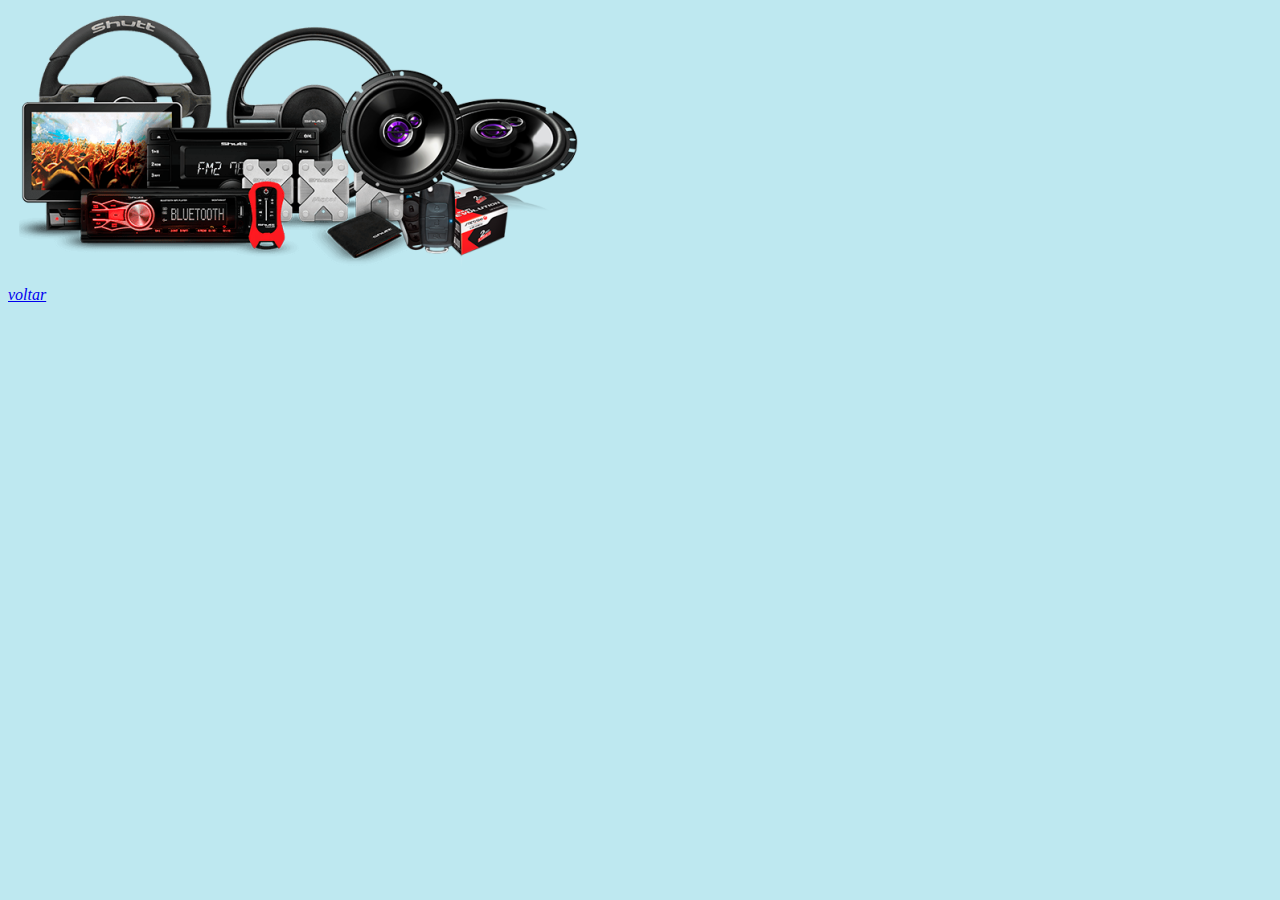
<file: somealarmeold.html>
<!DOCTYPE html>
<html lang="en">
    <link rel="stylesheet" href="time.css">
<head>
    <meta charset="UTF-8">
    <meta name="viewport" content="width=device-width, initial-scale=1.0">
    <title>Som e Alarme</title>
</head>
<body>
    <img src="somealarme.jpg" alt="">
    <p></p>
    <a href="index.html">voltar</a>
</body>
</html>
</file>
<file: style5.css>
body{
    background-color: rgb(205, 237, 255);
}

.header{
    padding: 20px;
}

.links{
    display: inline;
    margin-left: 480px;
}

.links a{
    margin-left: 15px;
    text-decoration: none;
    font-weight: bold;
    color: black;
    padding: 3px;
}

.links a:hover{
    color: #e605d3;
    border-top: 2px solid #4b0385;
    border-bottom: 2px solid #4b0385;
}

.link-a-1{
background-color: #bb09ac;
border: #e605d3 solid 2px;
color: white;
font-weight: bold;
}

.link-a-2{
    background-color: transparent;
    border: #e605d3 solid 2px;
    font-weight: bold;
}

.span-1, .span-2{
    font-weight: bold;
    font-size: x-large;
}

.span-1{
    color: #4b0385;
}

.span-2{
    color: #e605d3;
}

.secao-1{
    width: 500px;
    margin-left: 50px;
    margin-top: 50px;
}

.img img{
    width: 70%;
    border-radius: 100%;
}

.secao-2{
    width: 500px;
    margin-left: 50px;
    margin-top: 50px;
}

img{
    width: 400px;
}

.img-col{
    width: 20px;
    border-radius: 100%;
}

.produtos li{
    display: inline-block;
    text-align: center;
    width: 30%;
    vertical-align: top;
    margin: 05% 1.5%;
    padding: 30px 20px;
    box-sizing: border-box;
    border: 4px solid #9a9649;
    border-radius: 10px;
}

.produtos img{
    width: 100px;
}

.produtos li:hover{
    border-color: #C78C19;
}
.produtos li:active{
    border-color: #fc1111;
}

.produtos li:hover h2{
    font-size: 42px;
}
</file>
<file: time.css>
header{
    font-size: 45px;
    background-color: rgb(235, 252, 252);
    color: black;
    padding: 25px;
    font-weight: bold;
    text-align: center;
    border-bottom: 2px solid grey;
}

body{
    background-color: #bee8f0;
    font-style: oblique;
}

.Times{
    width: 980px;
    margin: 0 auto;
    padding: 50px 0;
}

.Times li{
    display: inline-block;
    text-align: center;
    width: 20%;
    vertical-align: middle;
    margin: 0 2% auto;
    padding: 30px 20px;
    box-sizing: border-box;
    border: 2px solid #000000;
    border-radius: 10px;
}

li img{
    width: 80%;
}

.Times li:hover{
    border: 10px solid #c72d19;
}

.time-descricao{
    font-size: 12px;
}

nav a:hover{
    color: #c72d19;
    text-transform: uppercase;
    text-decoration: underline;
}

footer{
    border-bottom: 3px solid gray;
}
</file>
<file: timeb.css>
header{
    font-size: 25px;
}

nav{
    position:absolute;
    top:110px;
    right:30px;
}

nav li{
    display:inline;
    margin:0 0 0 50px;
}

nav a{
    text-decoration: none;
    text-transform: uppercase;
    font-weight: bold;

}

body{
    background-color: #eff3f3;
    color:rgb(1, 14, 11);
    font-style: oblique;
}

ol{
    display: inline;
    vertical-align: top;
    width: 10%;
}
</file>
